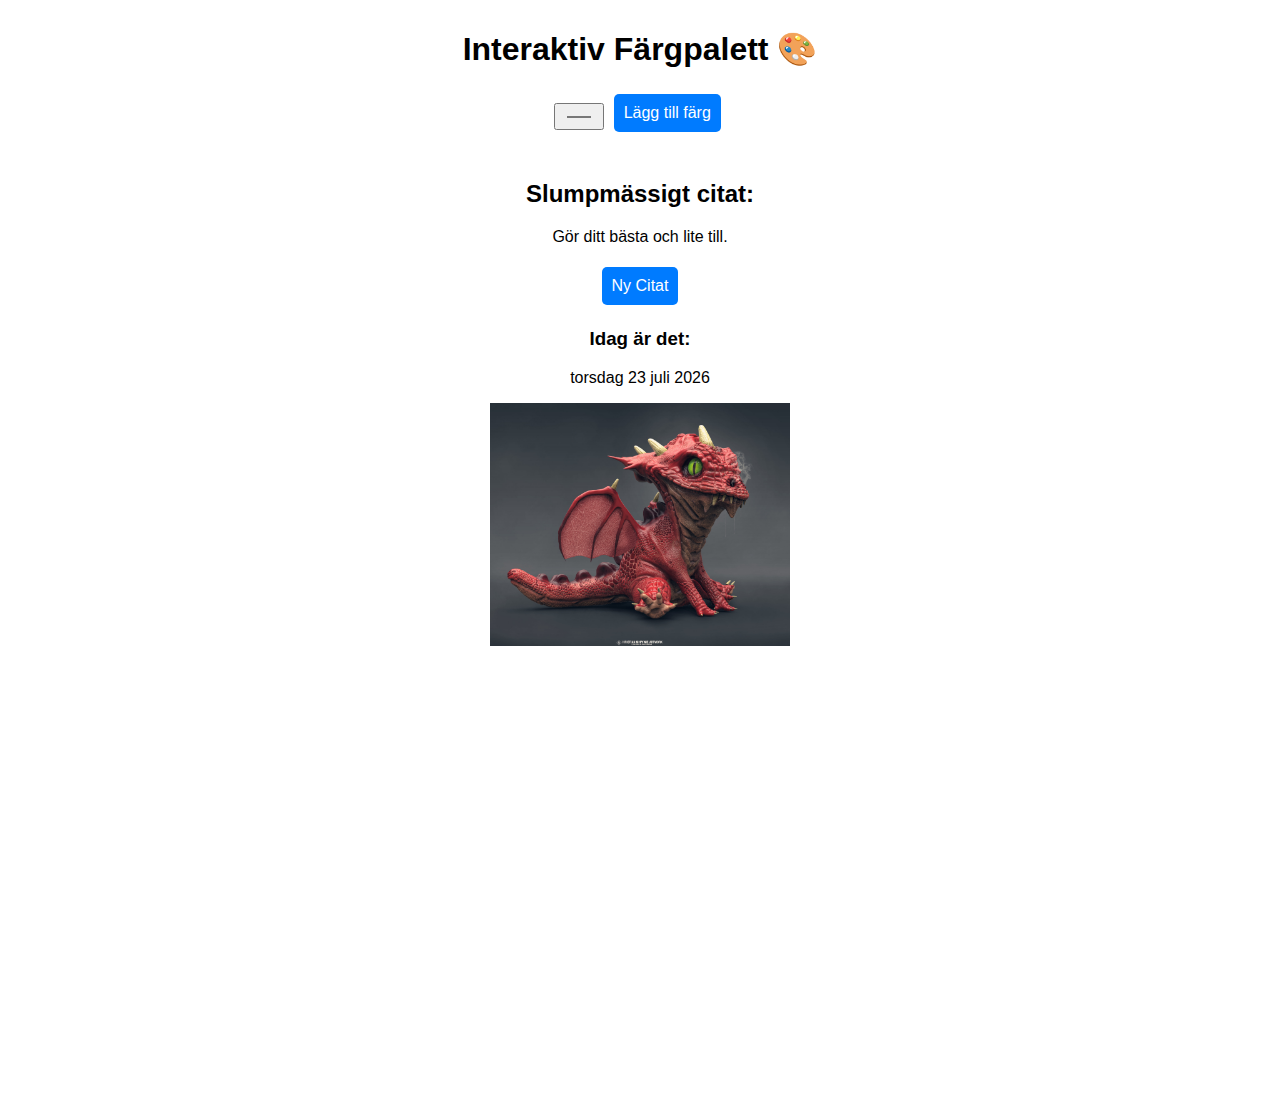
<file: index.html>
<!DOCTYPE html>
<html lang="sv">
<head>
    <meta charset="UTF-8">
    <meta name="viewport" content="width=device-width, initial-scale=1.0">
    <title>Interaktiv Färgpalett</title>
    <link rel="stylesheet" href="css/demo.css">
</head>
<body>
    <!-- Exempel 1: Interaktiv Färgpalett -->
    <!-- Illustrerar att lägga till och ta bort html-element. -->
    <h1>Interaktiv Färgpalett 🎨</h1>

    <input type="color" id="colorPicker">
    <button id="addColor">Lägg till färg</button>

    <div id="colorPalette"></div>


    <!-- Illustrerar arrayer och Math -->
    <h2>Slumpmässigt citat:</h2>
    <p id="quote"></p>
    <button id="newQuote">Ny Citat</button>


    <!-- Illustrerar Date -->
    <h3>Idag är det:</h3>
    <p id="currentDate"></p>

    <img src="pictures/dragon.jpg" width="300">
    <br>


    <iframe src="https://www.google.com/maps/embed?pb=!1m18!1m12!1m3!1d2133.208418984347!2d11.99899077720331!3d57.67893704201604!2m3!1f0!2f0!3f0!3m2!1i1024!2i768!4f13.1!3m3!1m2!1s0x464ff369d0835015%3A0xba46082e9c214f49!2sIT-H%C3%B6gskolan!5e0!3m2!1ssv!2sse!4v1738917433185!5m2!1ssv!2sse" width="600" height="450" style="border:0;" allowfullscreen="" loading="lazy" referrerpolicy="no-referrer-when-downgrade"></iframe>

    <script src="js/demo.js"></script>
</body>
</html>
</file>
<file: css/demo.css>
body {
    font-family: Arial, sans-serif;
    text-align: center;
    margin-top: 30px;
}

input {
    padding: 10px;
    font-size: 16px;
    margin-bottom: 10px;
}

button {
    padding: 10px;
    font-size: 16px;
    background-color: #007BFF;
    color: white;
    border: none;
    cursor: pointer;
    border-radius: 5px;
    margin: 5px;
}

button:hover {
    background-color: #0056b3;
}

#colorPalette {
    display: flex;
    flex-wrap: wrap;
    justify-content: center;
    margin-top: 20px;
}

.color-box {
    width: 100px;
    height: 100px;
    margin: 10px;
    border-radius: 10px;
    cursor: pointer;
    transition: transform 0.2s ease;
}

.color-box:hover {
    transform: scale(1.1);
}
</file>
